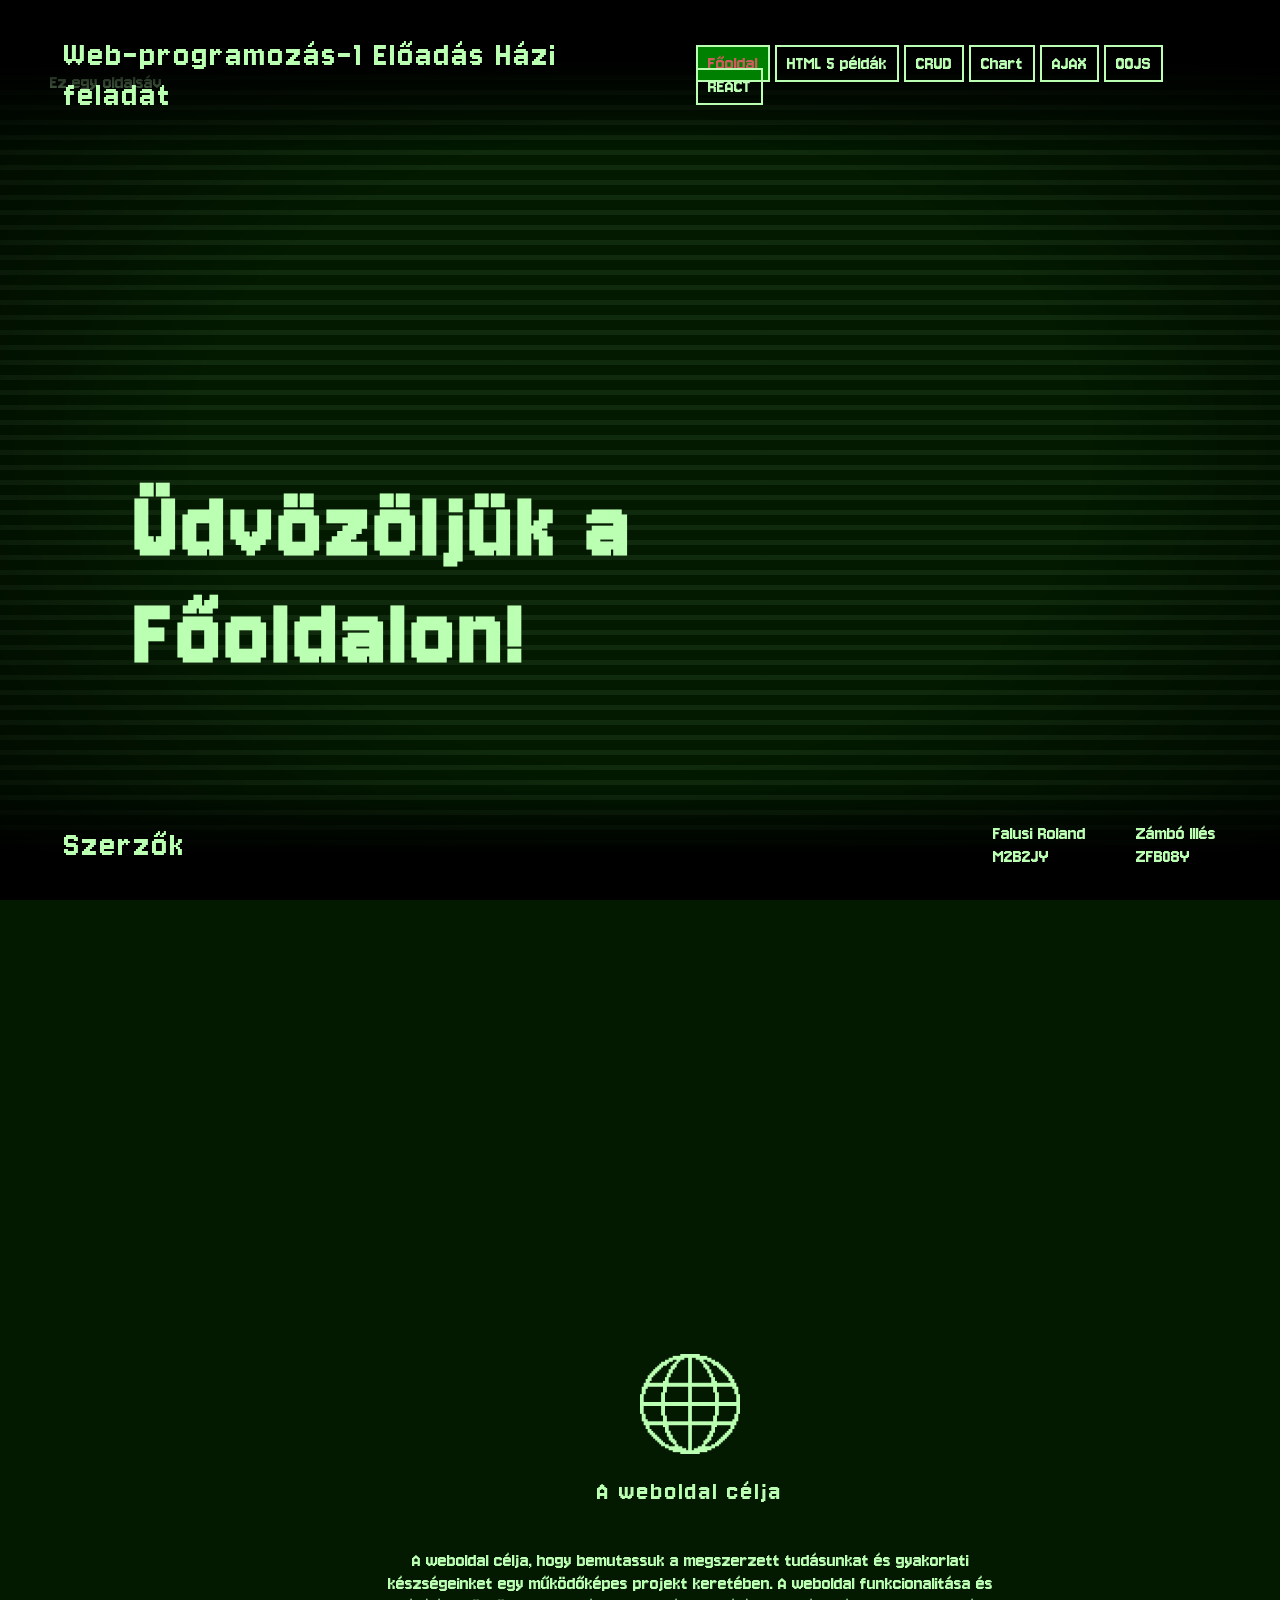
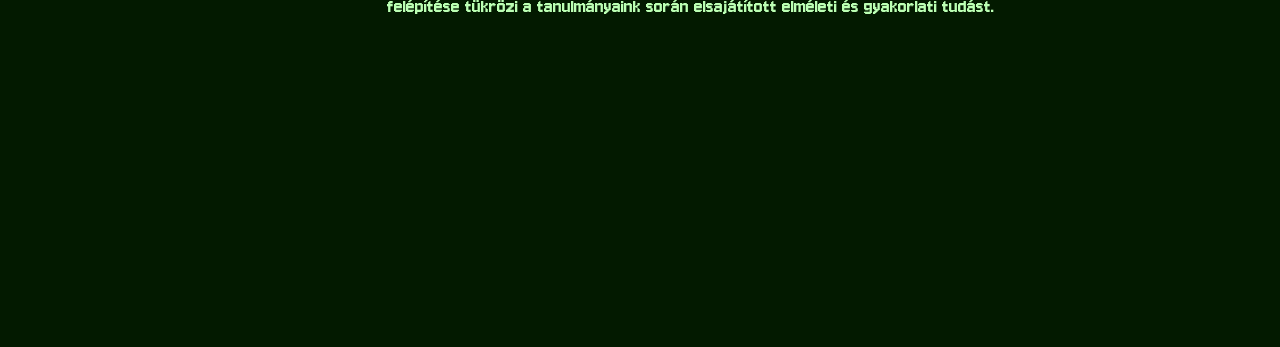
<file: index.html>
<!DOCTYPE html>
<html lang="hu">
<head>
    <meta charset="UTF-8">
    <meta name="viewport" content="width=device-width, initial-scale=1.0">
    <title>Web-programozás-1 Előadás Házi feladat</title>
    <link rel="stylesheet" href="Assets/Styles/main.css">
    <link rel="stylesheet" href="Assets/Styles/header-footer.css">
   
    
</head>
<body>
    <header>
        <h1>Web-programozás-1 Előadás Házi feladat</h1>
        <nav>
            <ul>
                <a class="active" href="index.html">Főoldal</a>
                <a href="html5.html">HTML 5 példák</a>
                <a href="table.html">CRUD</a>
                <a href="chart.html">Chart</a>
                <a href="ajax.html">AJAX</a>
                <a href="oojs.html">OOJS</a>
                <a href="REACT/index.html">REACT</a>
            </ul>
        </nav>
    </header>
    <main>
        <aside>
            <p>Ez egy oldalsáv.</p>
          </aside>
          <div class="div-content">
            <section>
                <h1 style="margin: 0 20px 0 20px;">Üdvözöljük a Főoldalon!</h1>
            </section>
            
          </div>
          <section class="vertical-section" style="width: 50%;">
            <img src="Assets/Images/internetIcon.png" alt="Paper" width="100px">
            <h2>A weboldal célja</h2>
            <p style="text-align: center;">A weboldal célja, hogy bemutassuk a megszerzett tudásunkat és gyakorlati
                készségeinket egy működőképes projekt keretében. A weboldal funkcionalitása és felépítése tükrözi a
                tanulmányaink során elsajátított elméleti és gyakorlati tudást.</p>
        </section>
    </main>
    
    <footer>
        <h1>Szerzők</h1>
        <div class="creator-container">
            <p class="creator-name">Falusi Roland</p>
            <p class="creator-code">M2B2JY</p>
        </div>
       <div class="creator-container">
            <p class="creator-name">Zámbó Illés</p>
            <p class="creator-code">ZFB08Y</p>
        </div>
    </footer>
       
        
</body>

</html>
</file>
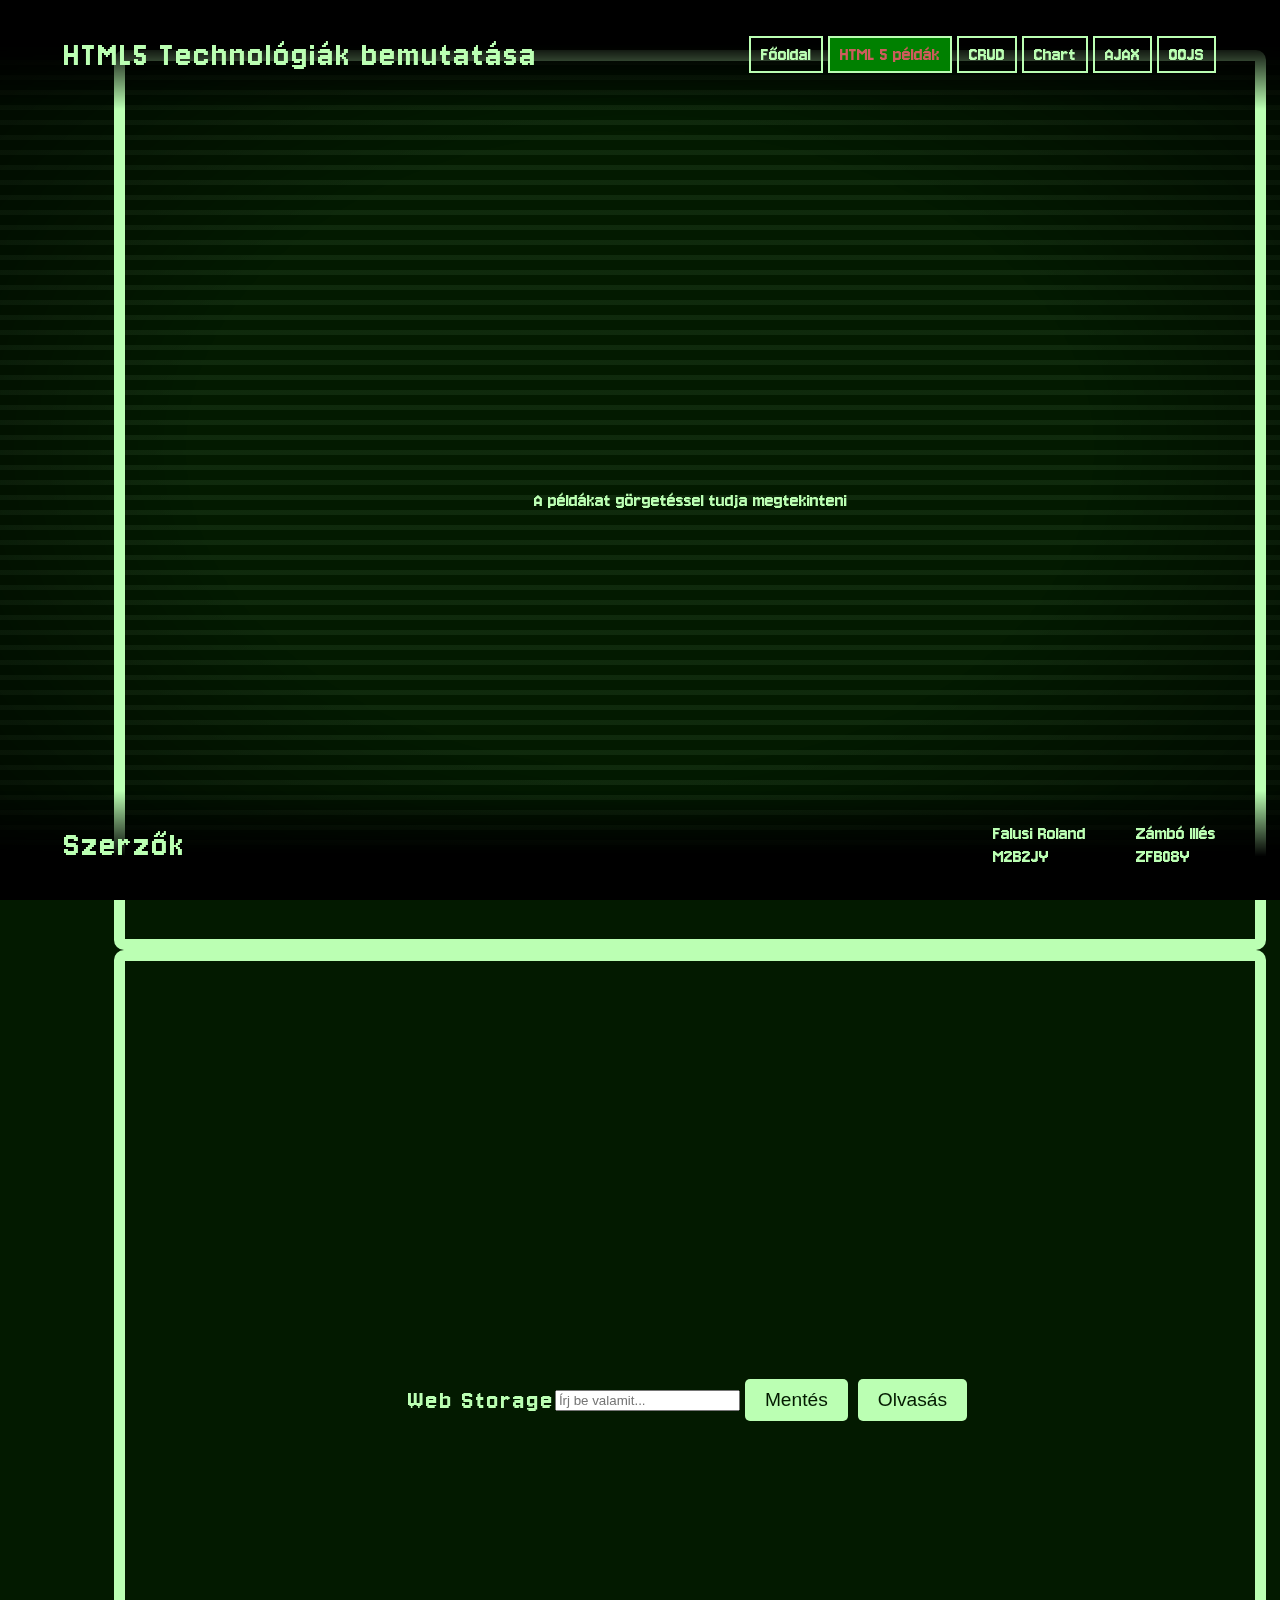
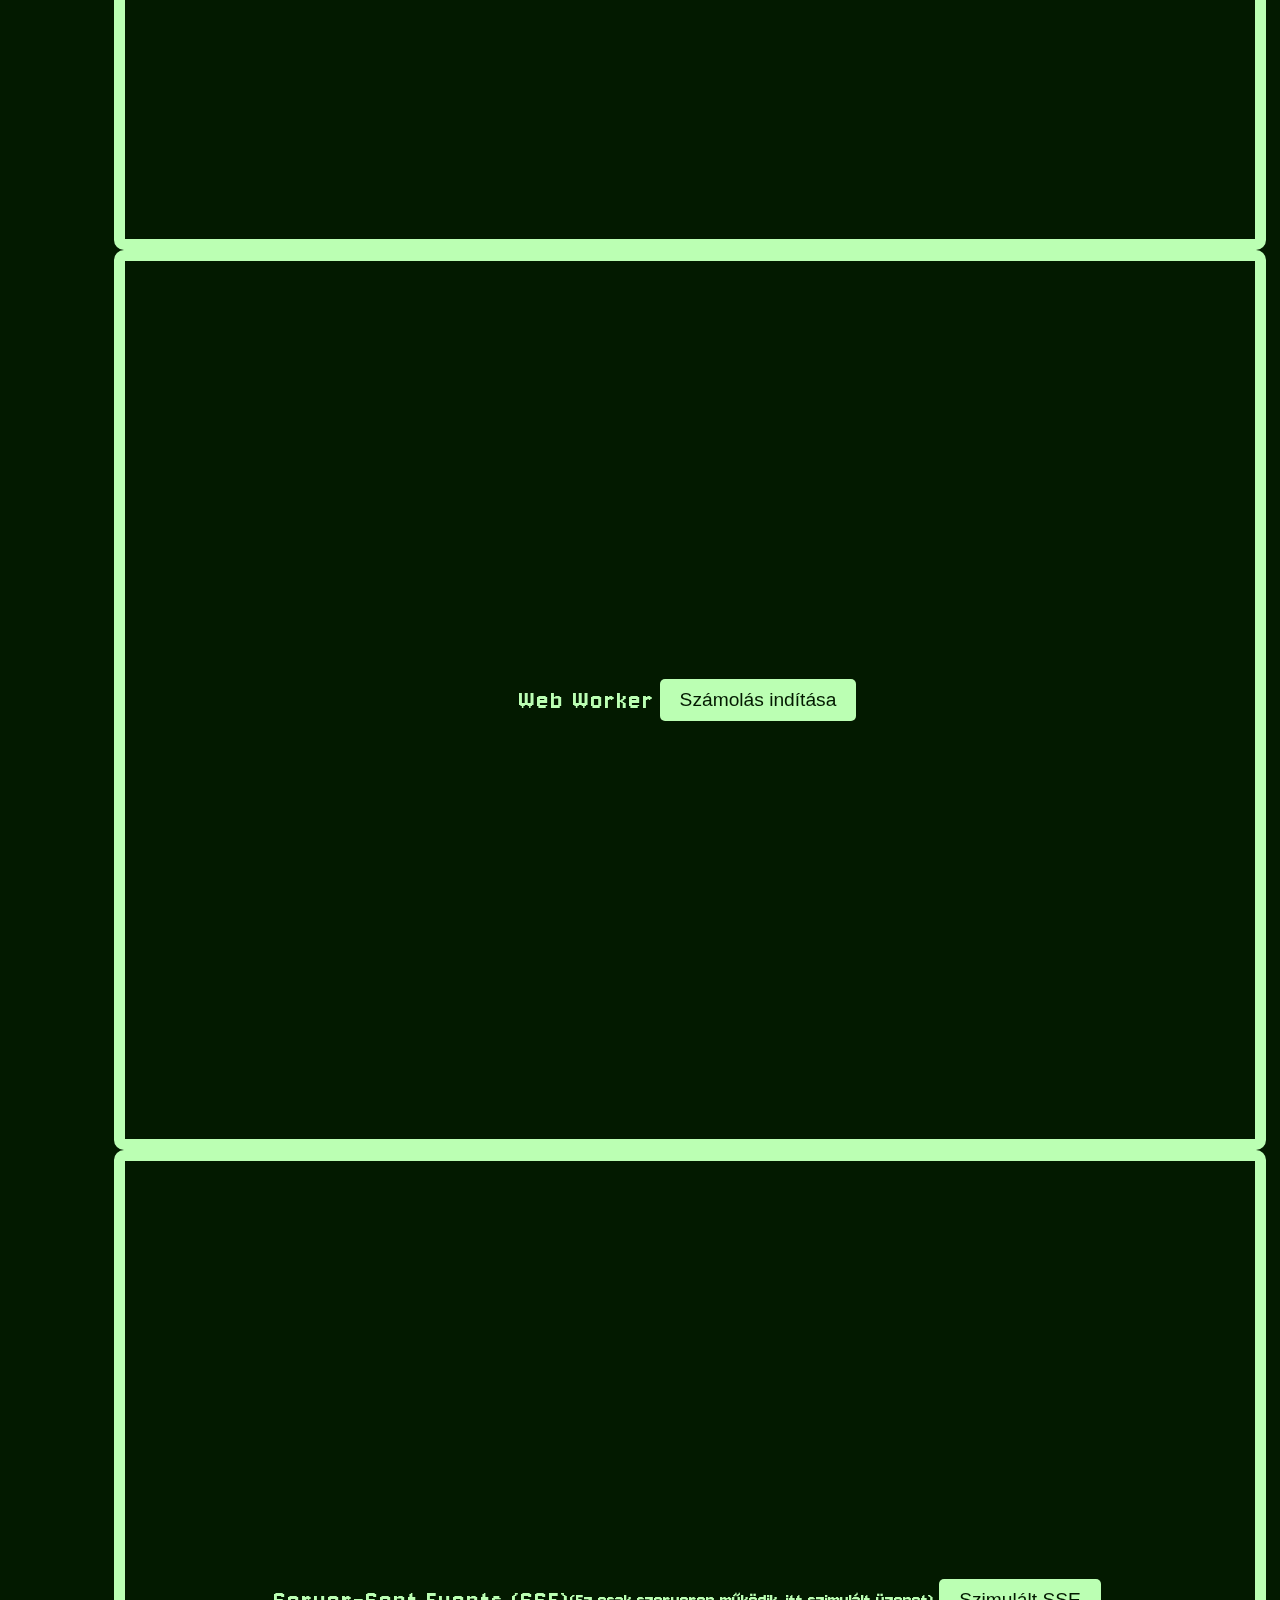
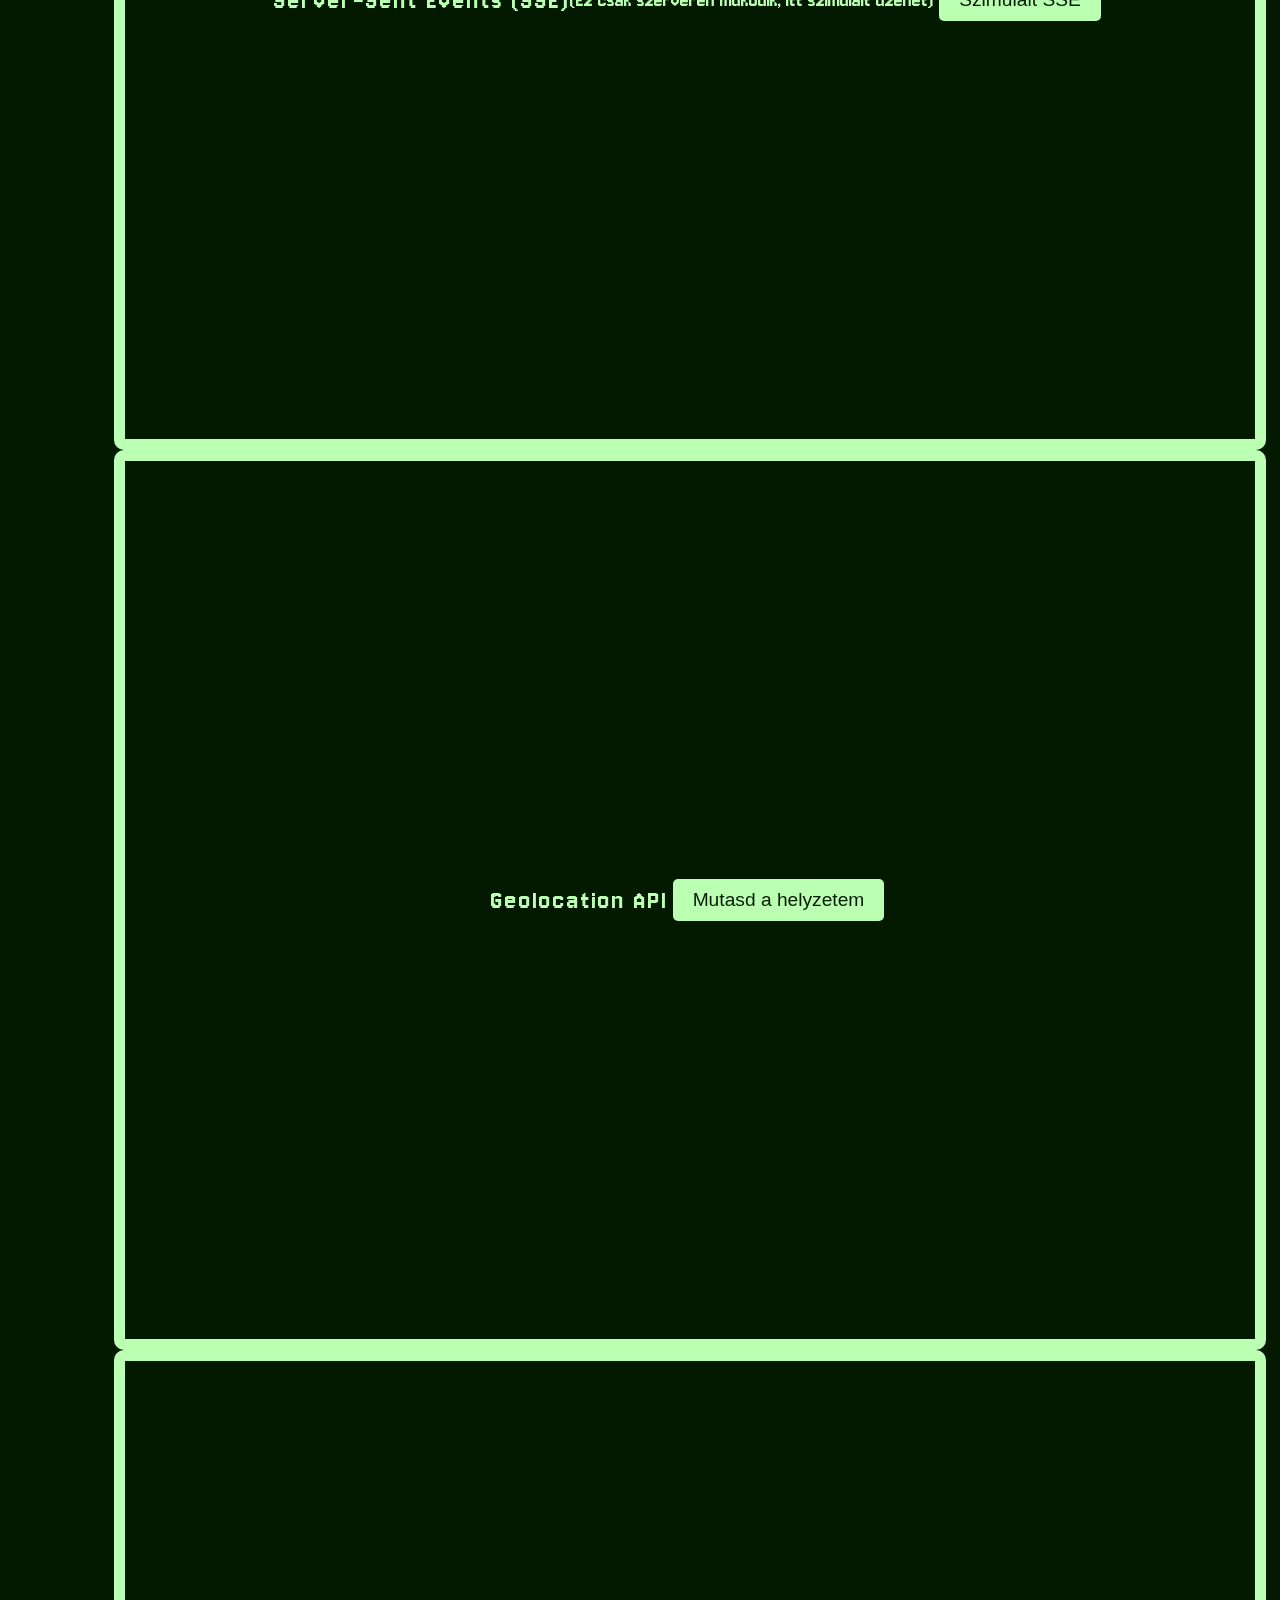
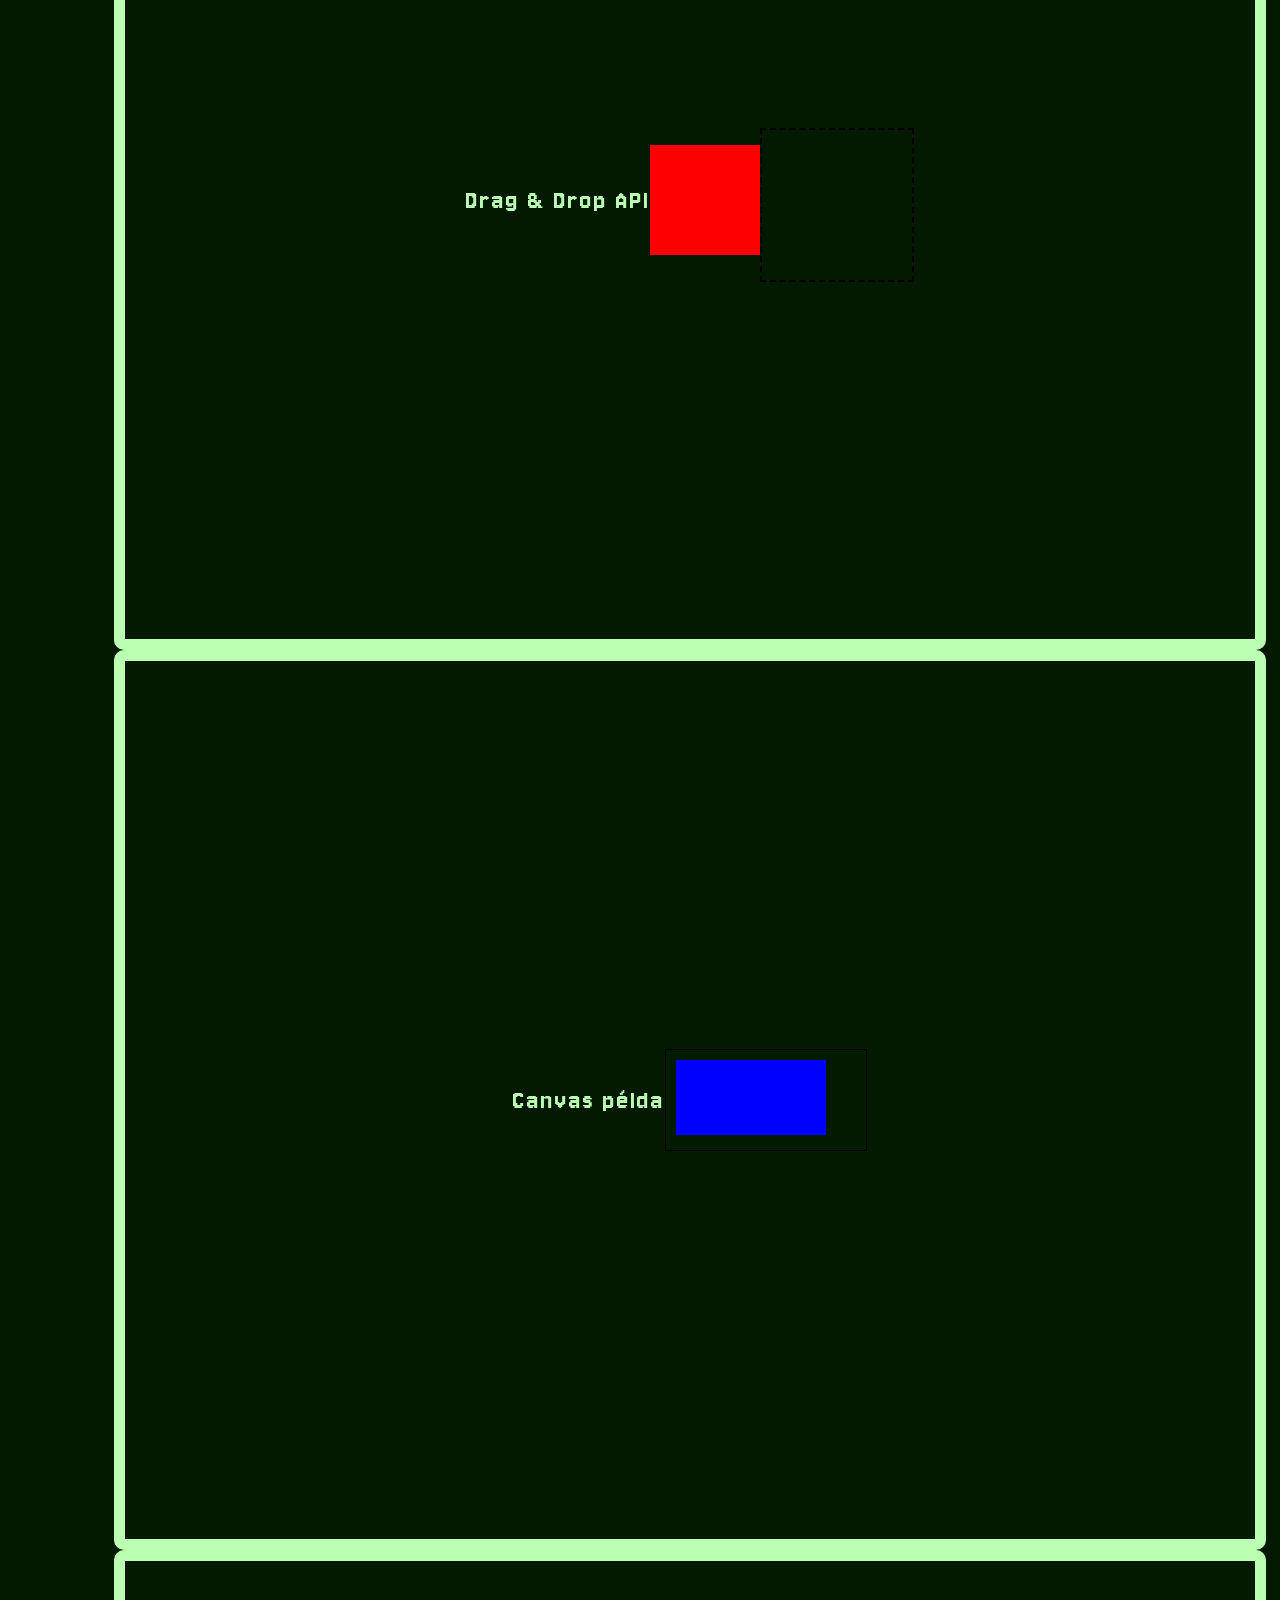
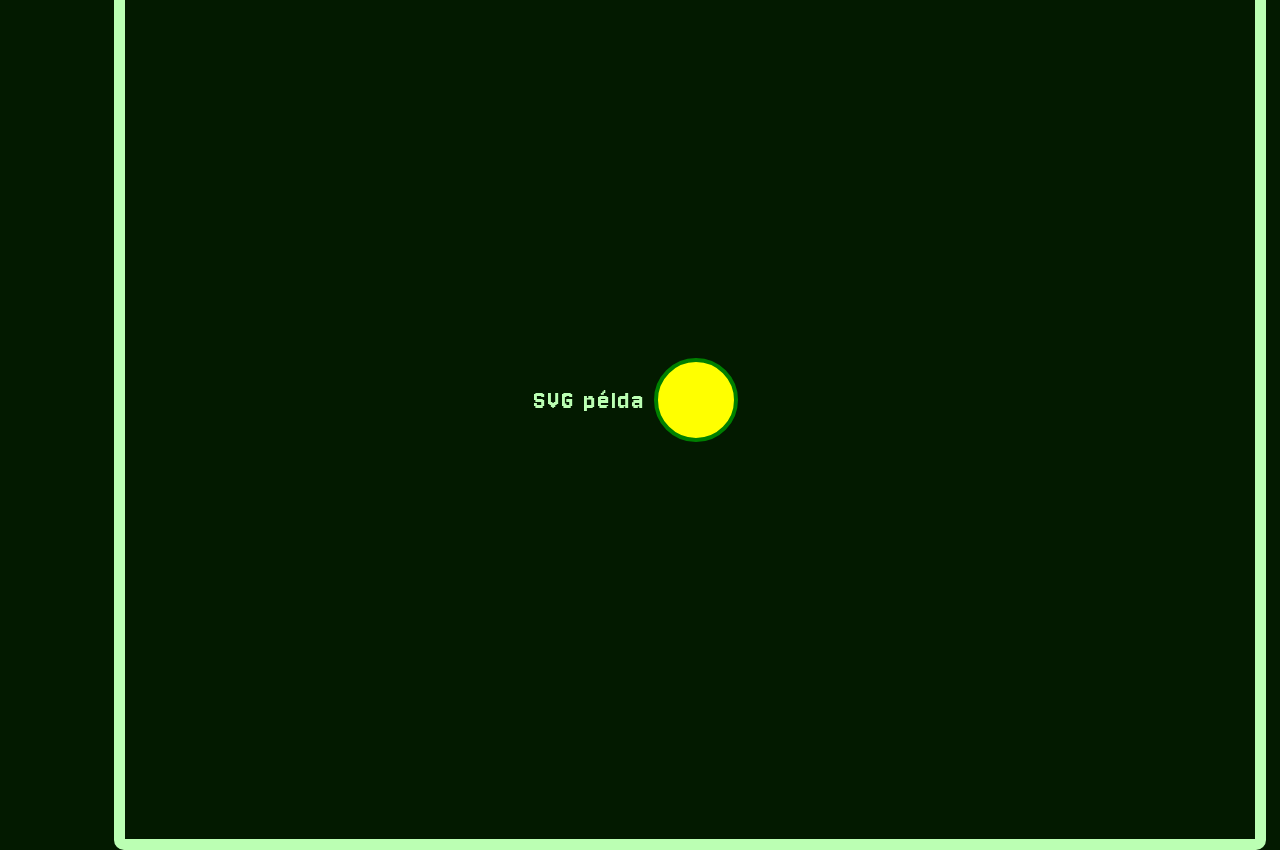
<file: html5.html>
<!DOCTYPE html>
<html lang="hu">
<head>
  <meta charset="UTF-8">
  <title>HTML5 API Demók</title>
  <link rel="stylesheet" href="Assets/Styles/html5.css">
  <link rel="stylesheet" href="Assets/Styles/header-footer.css">
  <link rel="stylesheet" href="Assets/Styles/main.css">
 
</head>
<body>

  <header>
    <h1 style="text-align: center;">HTML5 Technológiák bemutatása</h1>
    <nav>
      <ul>
          <a href="index.html">Főoldal</a>
          <a class="active" href="html5.html">HTML 5 példák</a>
          <a href="table.html">CRUD</a>
          <a href="chart.html">Chart</a>
          <a href="ajax.html">AJAX</a>
          <a href="oojs.html">OOJS</a>
      </ul>
  </nav>
</header>
  <section>
    <p>A példákat görgetéssel tudja megtekinteni</p>
  </section>



  <section id="storage">
    <h2>Web Storage</h2>
    <input type="text" id="storeInput" placeholder="Írj be valamit...">
    <button onclick="saveToStorage()">Mentés</button>
    <button onclick="readFromStorage()">Olvasás</button>
  </section>

 
  <section id="worker">
    <h2>Web Worker</h2>
    <button onclick="startWorker()"> Számolás indítása </button>
    <p id="workerResult"></p>
  </section>


  <section id="sse">
    <h2>Server-Sent Events (SSE)</h2>
    <p>(Ez csak szerveren működik, itt szimulált üzenet)</p>
    <button onclick="simulateSSE()">Szimulált SSE</button>
    <p id="sseData"></p>
  </section>


  <section id="geo">
    <h2>Geolocation API</h2>
    <button onclick="getLocation()">Mutasd a helyzetem</button>
    <p id="geoOutput"></p>
  </section>


  <section id="drag">
    <h2>Drag & Drop API</h2>
    <div id="dragDiv" draggable="true" ondragstart="drag(event)" style="width:100px;height:100px;background:red; padding: 5px;"></div>
    <div id="dropZone" ondrop="drop(event)" ondragover="allowDrop(event)"
         style="width:150px;height:150px;border:2px dashed black;margin-top:10px;"></div>
  </section>


  <section id="canvas">
    <h2>Canvas példa</h2>
    <canvas id="myCanvas" width="200" height="100"></canvas>
  </section>


  <section id="svg">
    <h2>SVG példa</h2>
    <svg width="200" height="100">
      <circle cx="50" cy="50" r="40" stroke="green" stroke-width="4" fill="yellow" />
    </svg>
  </section>
  <footer>
    <h1>Szerzők</h1>
    <div class="creator-container">
        <p class="creator-name">Falusi Roland</p>
        <p class="creator-code">M2B2JY</p>
    </div>
   <div class="creator-container">
        <p class="creator-name">Zámbó Illés</p>
        <p class="creator-code">ZFB08Y</p>
    </div>
</footer>
  <script src="Assets/JS/script.js"></script>
</body>
</html>
</file>
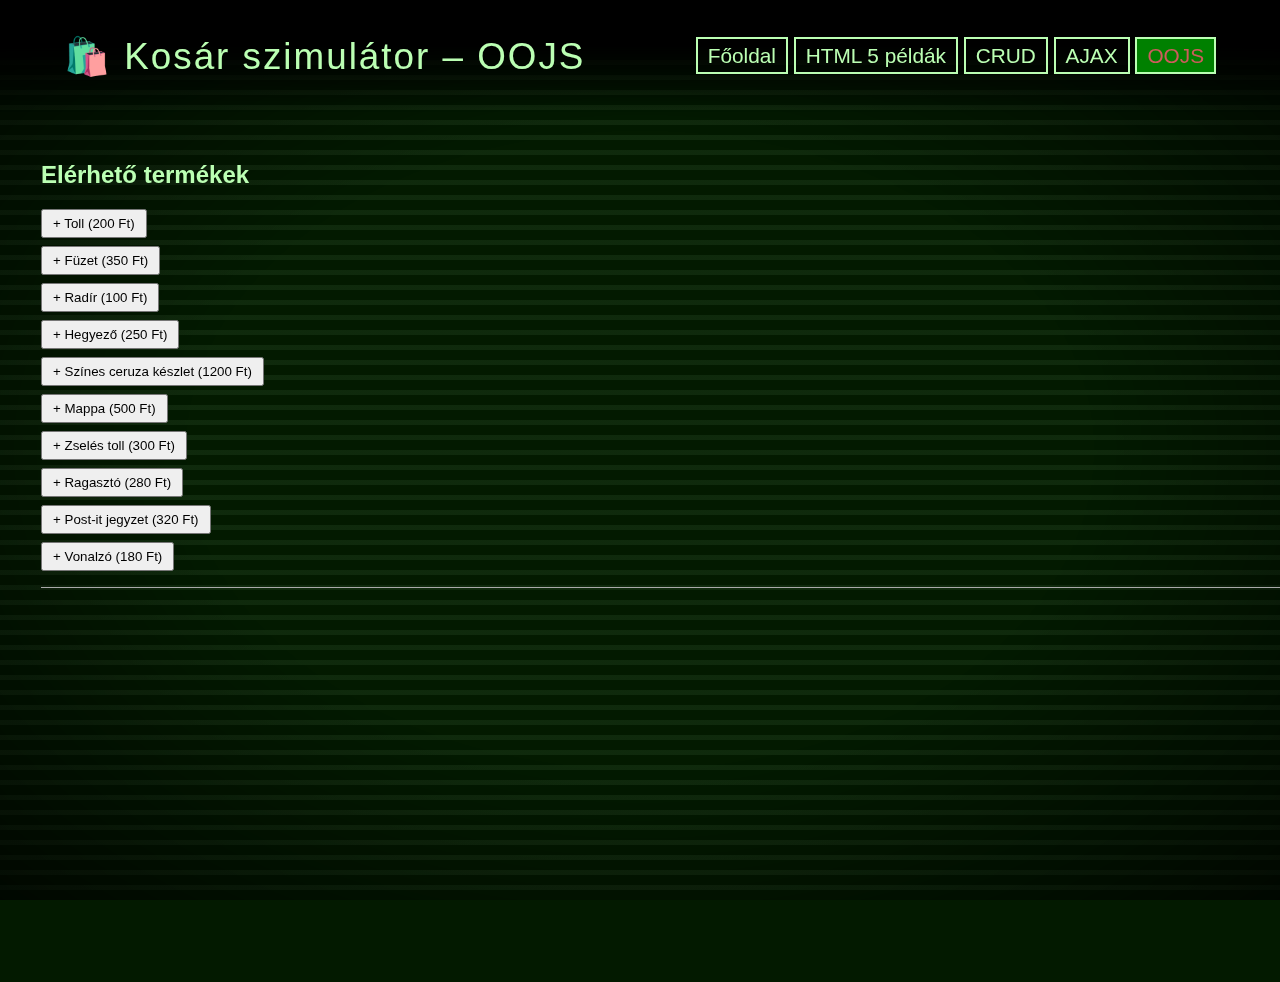
<file: oojs.html>
<!DOCTYPE html>
<html lang="hu">
<head>
  <meta charset="UTF-8">
  <title>Kosár szimulátor</title>
  <link rel="stylesheet" href="Assets/Styles/header-footer.css">
  <link rel="stylesheet" href="Assets/Styles/main.css">
  <style>
    body { font-family: sans-serif; padding: 1em; }
    .product, .cart-item { margin-bottom: 0.5em; }
    .cart { margin-top: 1em; border-top: 1px solid #aaa; padding-top: 1em; }
    button { padding: 5px 10px; margin-right: 5px; }
    .container{padding: 50px;}
  </style>
</head>
<body>
    <header>
        <h1>🛍️ Kosár szimulátor – OOJS</h1>
      
      
        <nav>
          <ul>
              <a href="index.html">Főoldal</a>
              <a href="html5.html">HTML 5 példák</a>
              <a href="table.html">CRUD</a>
              <a href="ajax.html">AJAX</a>
              <a class="active"  href="oojs.html">OOJS</a>
          </ul>
      </nav>
      </header>
<div class="container">


</div>
  <h2>Elérhető termékek</h2>
  <div id="product-list"></div>
  <div class="cart" id="cart-display"></div>

  <script>
    class Product {
      constructor(name, price) {
        this.name = name;
        this.price = price;
      }
    }

    class CartItem {
      constructor(product, quantity = 1) {
        this.product = product;
        this.quantity = quantity;
      }

      getTotal() {
        return this.product.price * this.quantity;
      }
    }

    class Cart {
      constructor() {
        this.items = [];
      }

      addProduct(product) {
        const existing = this.items.find(item => item.product.name === product.name);
        if (existing) {
          existing.quantity++;
        } else {
          this.items.push(new CartItem(product));
        }
        this.render();
      }

      clearCart() {
        this.items = [];
        this.render();
      }

      render() {
        const display = document.getElementById('cart-display');
        display.innerHTML = "<h2>Kosár tartalma:</h2>";

        if (this.items.length === 0) {
          display.innerHTML += "<p>A kosár üres.</p>";
          return;
        }

        this.items.forEach(item => {
          const p = document.createElement("p");
          p.className = "cart-item";
          p.textContent = `${item.product.name} (${item.quantity} db) – ${item.getTotal()} Ft`;
          display.appendChild(p);
        });

        const total = this.items.reduce((sum, item) => sum + item.getTotal(), 0);
        const totalP = document.createElement("p");
        totalP.innerHTML = `<strong>Végösszeg: ${total} Ft</strong>`;
        display.appendChild(totalP);

        const clearBtn = document.createElement("button");
        clearBtn.textContent = "🧹 Kosár ürítése";
        clearBtn.onclick = () => this.clearCart();
        display.appendChild(clearBtn);
      }
    }

    const cart = new Cart();

    const products = [
      new Product("Toll", 200),
      new Product("Füzet", 350),
      new Product("Radír", 100),
      new Product("Hegyező", 250),
      new Product("Színes ceruza készlet", 1200),
      new Product("Mappa", 500),
      new Product("Zselés toll", 300),
      new Product("Ragasztó", 280),
      new Product("Post-it jegyzet", 320),
      new Product("Vonalzó", 180)
    ];

    const list = document.getElementById("product-list");
    products.forEach(product => {
      const btn = document.createElement("button");
      btn.textContent = `+ ${product.name} (${product.price} Ft)`;
      btn.onclick = () => cart.addProduct(product);
      const div = document.createElement("div");
      div.className = "product";
      div.appendChild(btn);
      list.appendChild(div);
    });
  </script>
</body>
</html>
</file>
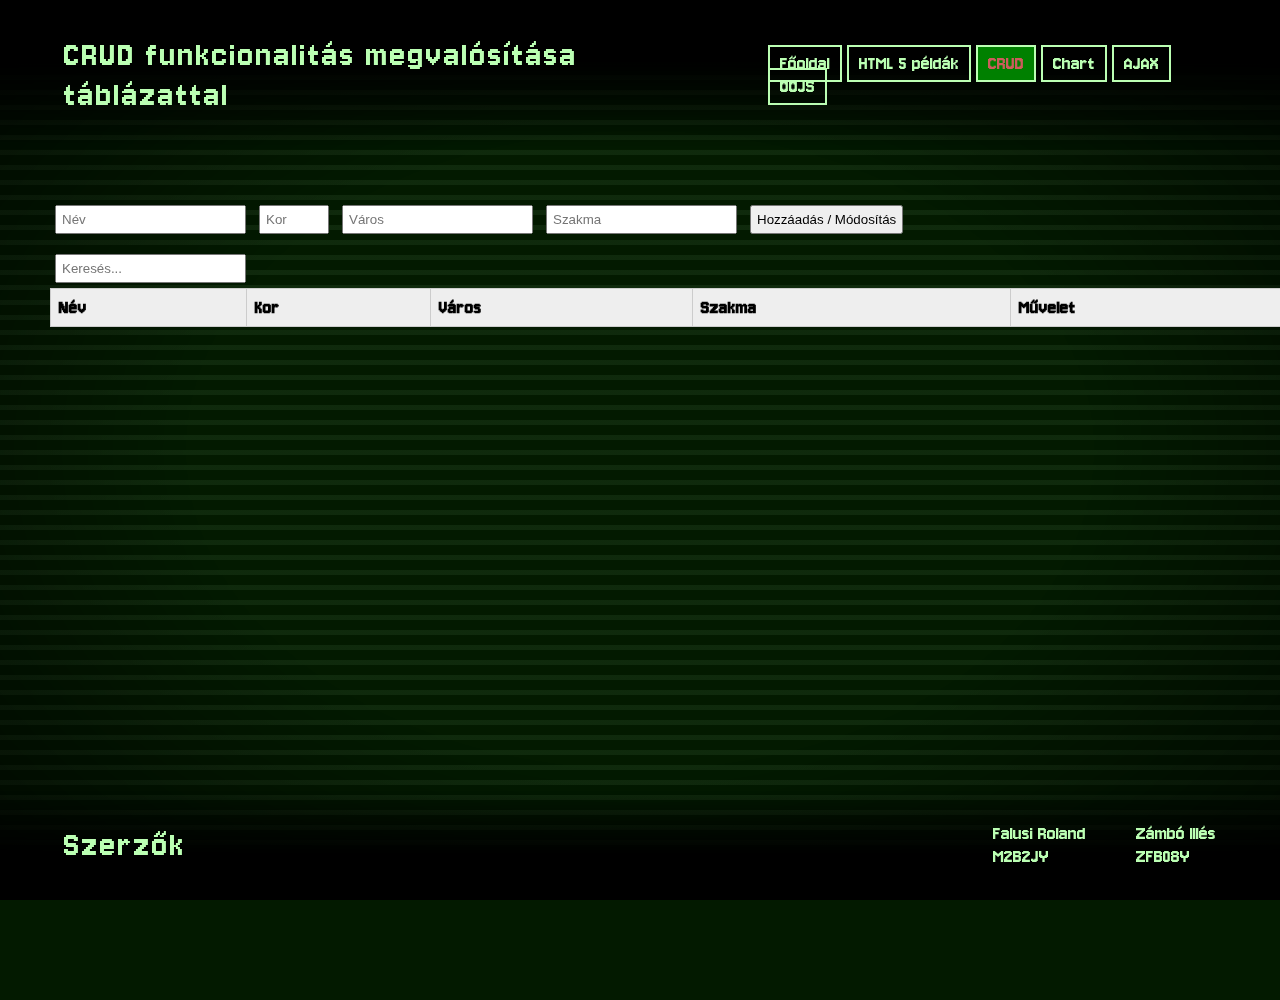
<file: table.html>
<!DOCTYPE html>
<html lang="hu">
<head>
  <meta charset="UTF-8">
  <title>Táblázat – CRUD</title>
  <link rel="stylesheet" href="Assets/Styles/table_style.css">
  <link rel="stylesheet" href="Assets/Styles/main.css">
  <link rel="stylesheet" href="Assets/Styles/header-footer.css">
</head>
<body>
  <header>
  <h1>CRUD funkcionalitás megvalósítása táblázattal</h1>


  <nav>
    <ul>
        <a href="index.html">Főoldal</a>
        <a href="html5.html">HTML 5 példák</a>
        <a class="active" href="table.html">CRUD</a>
        <a href="chart.html">Chart</a>
        <a href="ajax.html">AJAX</a>
        <a href="oojs.html">OOJS</a>
    </ul>
</nav>
</header>
<div class="container">


  
</div>
  <form id="dataForm">
    <input type="text" id="name" placeholder="Név" required>
    <input type="number" id="age" placeholder="Kor" required min="1" max="120">
    <input type="text" id="city" placeholder="Város" required minlength="2" maxlength="30">
    <input type="text" id="job" placeholder="Szakma" required minlength="2" maxlength="30">
    <button type="submit">Hozzáadás / Módosítás</button>
  </form>
  
  <input type="text" id="searchInput" placeholder="Keresés...">


  <table id="dataTable">
    <thead>
      <tr>
        <th data-column="name">Név</th>
        <th data-column="age">Kor</th>
        <th data-column="city">Város</th>
        <th data-column="job">Szakma</th>
        <th>Művelet</th>
      </tr>
    </thead>
    <tbody>
      <!-- Dinamikusan generált sorok -->
    </tbody>
  </table>

  <footer>
    <h1>Szerzők</h1>
    <div class="creator-container">
        <p class="creator-name">Falusi Roland</p>
        <p class="creator-code">M2B2JY</p>
    </div>
   <div class="creator-container">
        <p class="creator-name">Zámbó Illés</p>
        <p class="creator-code">ZFB08Y</p>
    </div>
</footer>

  <script src="Assets/JS/table.js"></script>
</body>
</html>
</file>
<file: Assets/Styles/main.css>
@import url('https://fonts.googleapis.com/css2?family=Jersey+10&display=swap');

:root {
    --background-color: 112, 100%, 5%;
    --foreground-color: 113, 100%, 85%;
    --shade-color: 112, 100%, 25%;
    --stripe-color: 113, 100%, 85%, 0.07;
    --secondary-stripe-color: 113, 100%, 95%, 0.2;

    scroll-behavior: smooth;
}
.div-content {
    float: left;
    width: 80%;
    padding: 1em;
    box-sizing: border-box;
  }
  
a.active {
    cursor: pointer;
    background-color: green;
    color: indianred;
}
body {
    margin: 25px;
    padding: 25px;

    position: relative;

    width: 100%;
    height: 100vh;

    background-color: hsl(var(--background-color));
    color: hsl(var(--foreground-color));

    font-family: "Jersey 10", sans-serif;
    font-weight: 400;
    font-style: normal;
}

body::after {
    content: "";
    position: fixed;
    top: 0;
    left: 0;
    width: 100vw;
    height: 100vh;
    background: 
        radial-gradient(ellipse at center, rgba(0, 0, 0, 0) 50%, rgba(0, 0, 0, 0.7) 100%), 
        repeating-linear-gradient(180deg, hsla(var(--stripe-color)) 0, hsla(var(--stripe-color)) 5px, rgba(0, 0, 0, 0) 5px, rgba(0, 0, 0, 0) 15px);
    z-index: -5;
    pointer-events: none;
}

h1 {
    font-size: 100px;
    letter-spacing: 5px;
}

p {
    letter-spacing: normal;
    font-size: 1.3em;
    color: hsl(var(--foreground-color));
    text-decoration: none;
}

.on-page-link {
    letter-spacing: normal;
    font-size: 1.3em;
    color: hsl(var(--foreground-color));
    text-decoration: none;
}

.on-page-link:hover {
    text-decoration: underline;
}

main {
    width: 100%;
    display: flex;
    flex-direction: column;
}

section {
    width: 90%;
    margin: 0 auto;
    min-height: 100vh;
    display: flex;
    align-items: center;
    justify-content: center;
    box-sizing: border-box;
    padding: 108px 0 108px 0;
}

section h2 {
    font-size: 1.7em;
    letter-spacing: 2px;
    font-weight: 400;
}

ul {
    list-style-type: square;
}

li {
    font-size: 1.3em;
}

.justyfied {
    text-align: justify;
}

section p {
    font-size: 1.3em;
}

.vertical-section {
    flex-direction: column;
}
</file>
<file: Assets/Styles/header-footer.css>
header {
    position: fixed;
    top: 0;
    left: 0;
    width: 100vw;

    box-sizing: border-box;
    padding: 10px 5%;

    z-index: 100;

    display: flex;
    flex-direction: row;
    justify-content: flex-end;
    align-items: center;

    background: rgb(0,0,0);
    background: linear-gradient(180deg, rgba(0,0,0,1) 40%, rgba(0,212,255,0) 100%);
}

footer {
    width: 100vw;

    box-sizing: border-box;
    padding: 10px 5%;
    position: fixed;
    bottom: 0;
    left: 0;
    z-index: 100;

    display: flex;
    flex-direction: row;
    justify-content: flex-end;
    gap: 50px;
    align-items: center;

    background: rgb(0,0,0);
    background: linear-gradient(0deg, rgba(0,0,0,1) 40%, rgba(0,212,255,0) 100%);
}

header img {
    margin-right: 10px;
}

header h1, footer h1 {
    font-size: 2.3em;
    letter-spacing: 2px;
    font-weight: 400;
    margin-right: auto;
}

header nav {
    display: flex;
    flex-direction: row;
    gap: 20px;
    letter-spacing: normal;
    font-size: 1.3em;
}

header nav a {
    text-decoration: none;
    color: hsl(var(--foreground-color));
    border: 2px solid hsl(var(--foreground-color));
    padding: 5px 10px;
}

header nav a:hover {
    background-color: hsl(var(--foreground-color));
    color: hsl(var(--background-color));
}
.creator-container {
    display: flex;
    flex-direction: column;
    justify-content: center;
    align-items: flex-start;
}

.creator-container p {
    margin: 0;
}

.creator-code {
    text-transform: uppercase;
}
.div-content {
    float: left;
    width: 80%;
    padding: 1em;
    box-sizing: border-box;
  }
</file>
<file: Assets/Styles/html5.css>
body {
    font-family: Arial, sans-serif;
    margin: 0;
    padding: 0;
  }
  section.active {
    display: block;
  }
  
  canvas {
    border: 1px solid black;
  }
  section {
    border: 11px solid hsl(var(--foreground-color));
    border-radius: 10px;
    box-shadow: 1 1 10px rgba(0, 0, 0, 0.5);
    padding: 1em;
    display: none;
  }
  button {
    background-color: hsl(var(--foreground-color));
    color: hsl(var(--background-color));
    border: none;
    padding: 10px 20px;
    border-radius: 5px;
    cursor: pointer;
    font-size: 1.2em;
    margin: 5px;
    transition: background-color 0.3s;
  }
</file>
<file: Assets/Styles/table_style.css>
body {
    font-family: Arial, sans-serif;
    padding: 20px;
    background: #f4f4f4;
  }
  form {
    margin-bottom: 10px;
  }
  
  input, button {
    margin: 5px;
    padding: 5px;
  }
  
  table {
    width: 100%;
    border-collapse: collapse;
    background: white;
    color:black;
    font-size: 20px;
  }
  
  th, td {
    border: 1px solid #ccc;
    padding: 8px;
    text-align: left;
  }
  
  th {
    cursor: pointer;
    background: #eee;
  }
  
  .container{
    padding:75px;
  }
</file>
